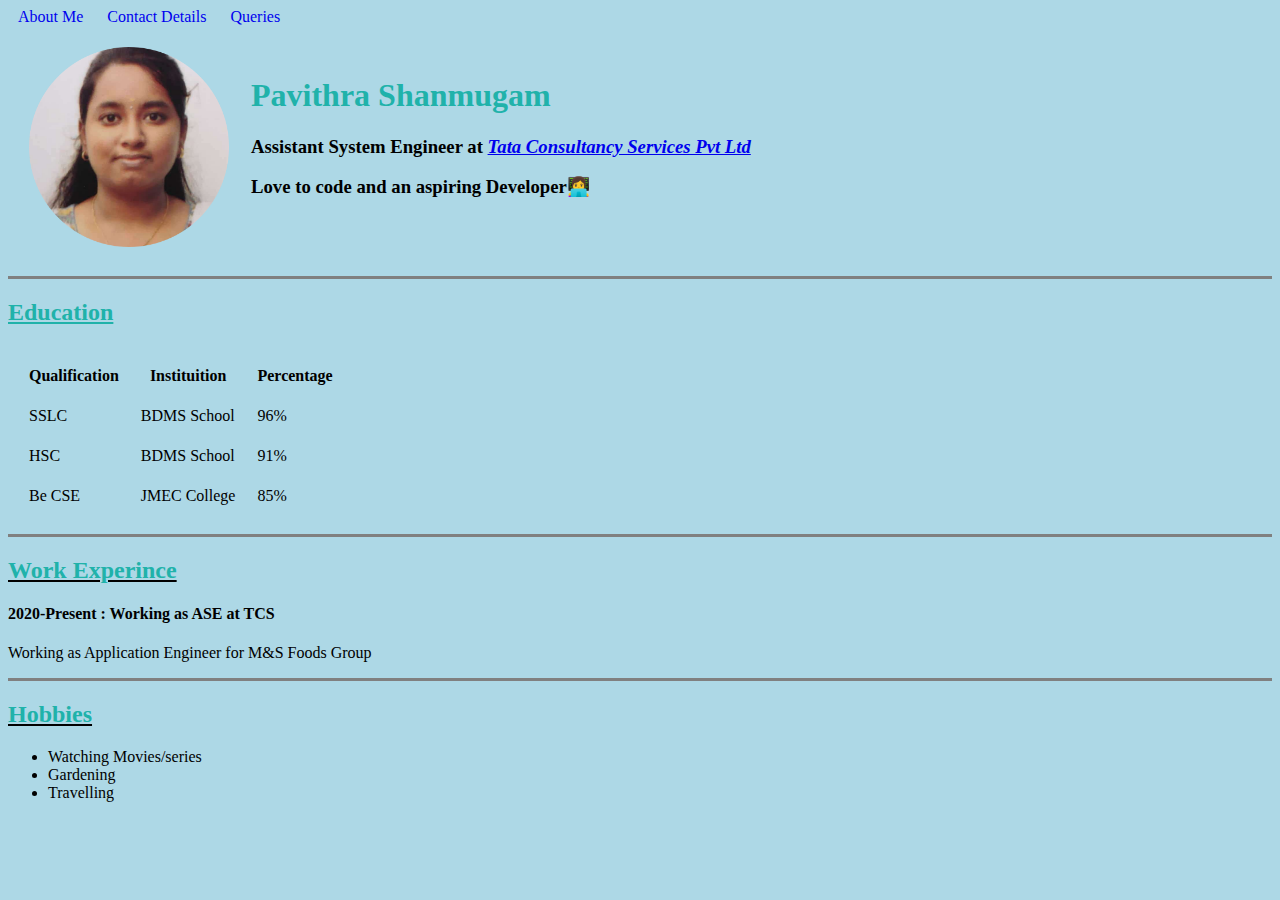
<file: index.html>
<html lang="en">
<head>
    <meta charset="UTF-8">
    <meta name="viewport" content="width=device-width, initial-scale=1.0">
    <link rel="stylesheet" href="pavithra.css">
    <title>Pavithra Shanmugam</title>
</head>
<body>
    <table>
        <thead>
            

            <div>

               <a class="menu-bar" href="index.html"> About Me </a>
               <a class="menu-bar" href="Contact-Details.html"> Contact Details 
                <a class="menu-bar" href="Queries.html"> Queries </a>
         </div>
            
            
            
        </thead>
        <tbody>
            <table cellSpacing="20 px">
                <tr>
                    <td><img src="circle-cropped.png" alt="Pavithra Shanmugam Image" height="200" width=200></td>
                    <td>
                        <h1>Pavithra Shanmugam</h1>
                        <h3>Assistant System Engineer at <em><strong><a href="https://www.tcs.com/">Tata Consultancy Services Pvt Ltd</a></strong></em></h3>
                        <h3>Love to code and an aspiring Developer👩‍💻</h3>
                    </td>
                </tr>
            </table>
            <hr size="3" noshade="noshade">
            
            <h2><u>Education</u></h2></td>
           <table cellspacing="20">
                <tr>
                    <th scope="col">Qualification</th>
                    <th scope="col">Instituition</th>
                    <th scope="col">Percentage</th>
                </tr>
                <tr>
                    <td>SSLC</td>
                    <td>BDMS School</td>
                    <td>96%</td>
                </tr>
                <tr>
                    <td>HSC</td>
                    <td>BDMS School</td>
                    <td>91%</td>
                </tr>
                <tr>
                    <td>Be CSE</td>
                    <td>JMEC College</td>
                    <td>85%</td>
                </tr>
    
            </table>
       
            <hr size="3" noshade="noshade">
           <u> <h2>Work Experince</h2></u>
          <h4><p>2020-Present : Working as ASE at TCS</p></h4>
            <p padding=5>Working as Application Engineer for M&S Foods Group</p>
            <hr size="3" noshade="noshade">
            <u><h2>Hobbies</h2></u>
            <ul>
                <li>Watching Movies/series</li>
                <li>Gardening</li>
                <li>Travelling</li>
            </ul>
            
           

        </tbody>
       
   
</body>
</html>
</file>
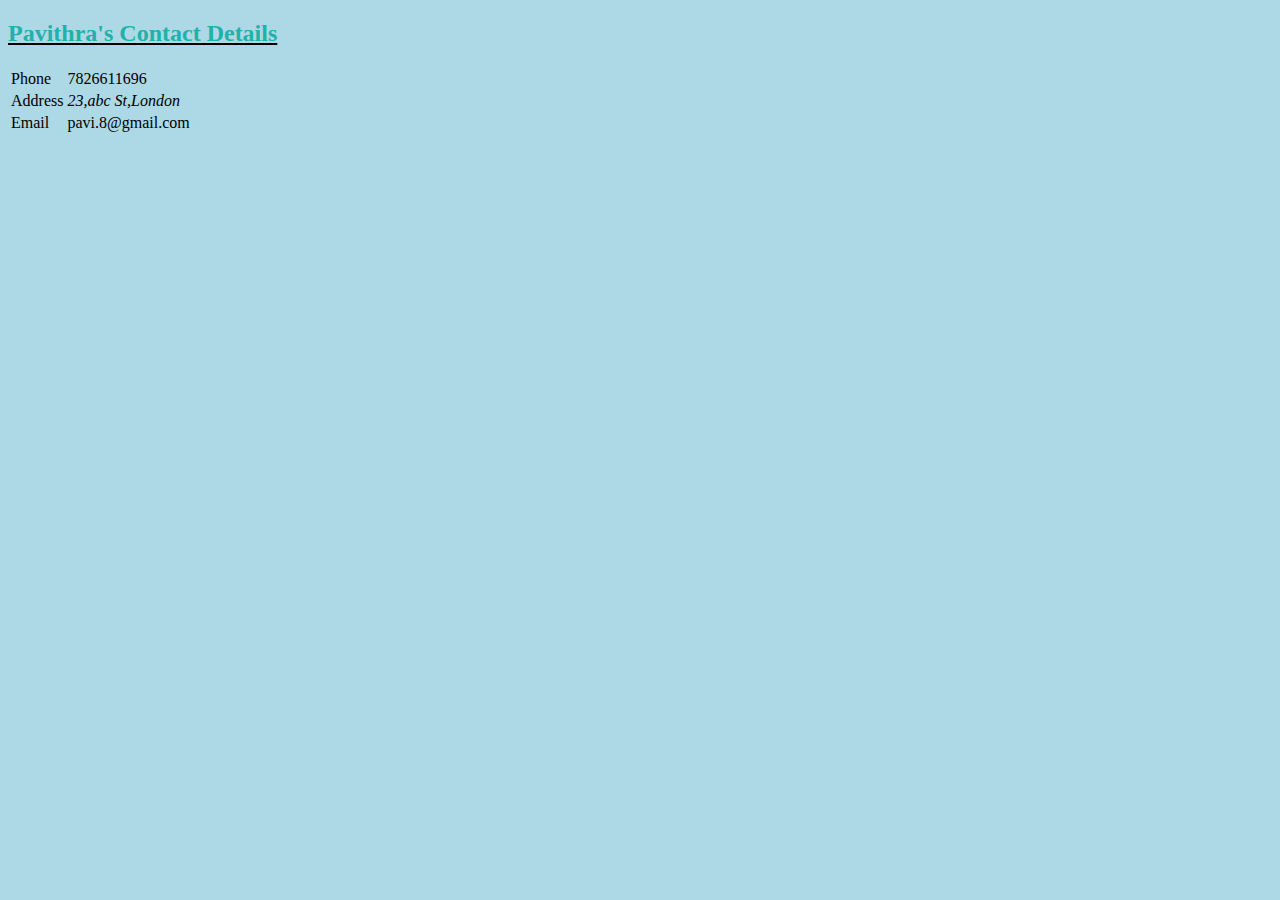
<file: Contact-Details.html>
<!DOCTYPE html>
<html>
    <head>
        <link rel="stylesheet" href="pavithra.css">
    </head>
    <body>
        <u><h2>Pavithra's Contact Details</h2></u>
        <table>
            <tr>
                <td>Phone</td>
                <td>7826611696</td>
            </tr>
            <tr>
                <td>Address</td>
                <td><Address>23,abc St,London</Address></td>
            </tr>
            <tr>
                <td>Email</td>
                <td>pavi.8@gmail.com</td>
            </tr>
        </table>
    </body>
</html>
</file>
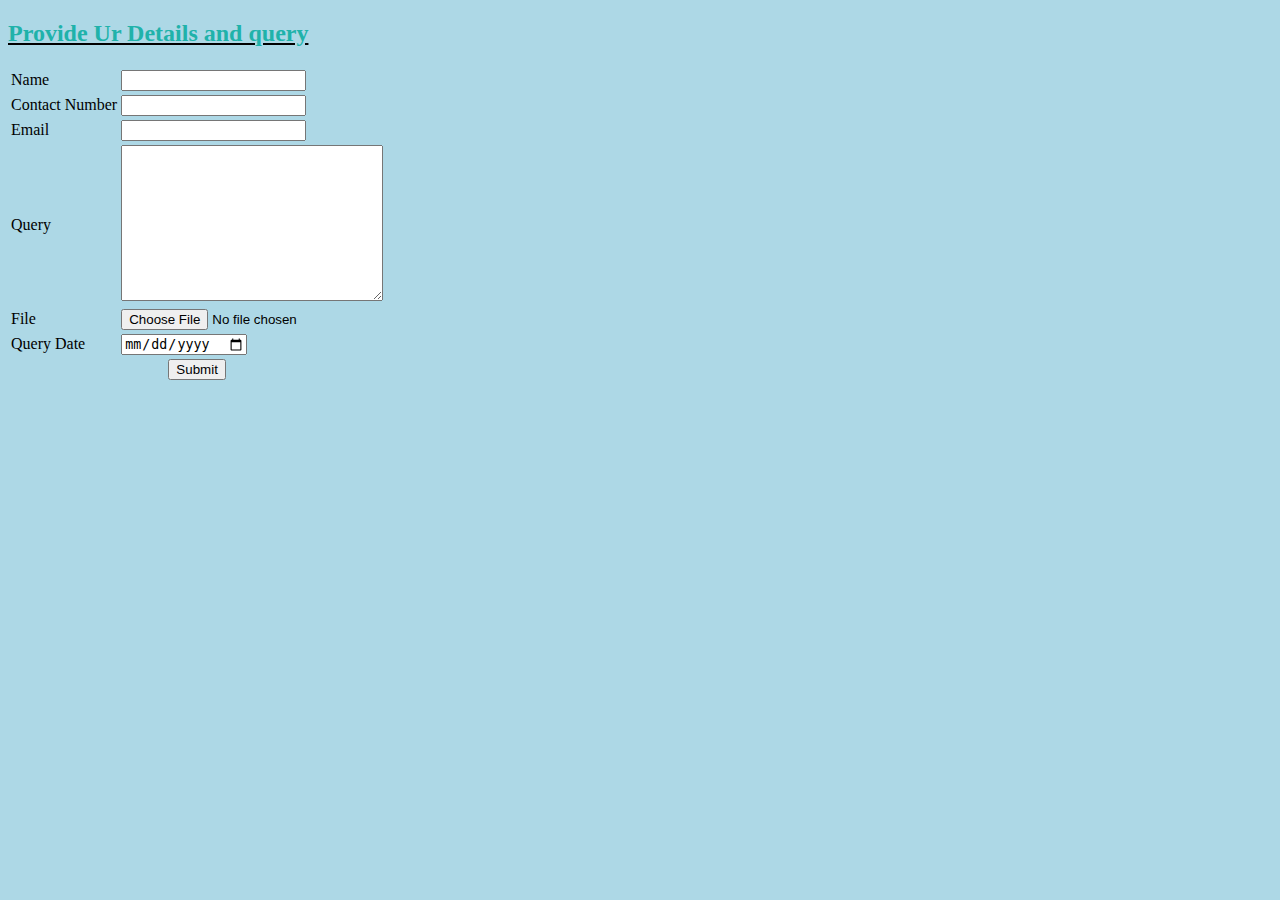
<file: Queries.html>
<!DOCTYPE html>
<html lang="en">
<head>
    <meta charset="UTF-8">
    <meta name="viewport" content="width=device-width, initial-scale=1.0">
    <link rel="stylesheet" href="pavithra.css">
    <title>Queries</title>
</head>
<body>
    <u><h2>Provide Ur Details and query</h2></u>
    <form action="mailto:shanpavi2016@gmail.com">
    <table>
        
     <tr>
         <td><label>Name</label></td>
         <td><input type="text" required></td>
    </tr>
    <tr>
    <td><label>Contact Number</label></td>
    <td><input type="tel"  required></td>
    </tr>
    <tr>
        <td><label>Email</label></td>
        <td> <input type="email" name="" id="" required></td>
    </tr>
    <tr>
        <td>Query</td>
        <td><textarea name="Message/Query" id="" cols="30" rows="10" required></textarea></td>
    </tr>
    <tr>
        <td>File</td>
        <td><input type="file" name="" id=""></td>
    </tr>
    <tr>
        <td>Query Date</td>
        <td><input type="date" name="" id=""></td>
    </tr>
    <tr>
        <td colspan="2" align="center"><input type="submit"></td>
    </tr>
    
</table>
</form>
</body>
</html>
</file>
<file: pavithra.css>
body
{
    background-color:lightblue;
}
h1,h2{
    color:lightseagreen;

}

table#menu
{
    list-style-type: none;
    display: flex;
    color: blanchedalmond;
    float: right;
    
    
}

li#menu
{
    float: left;
    display: flex;
    color: blanchedalmond;
    text-align: center;
    padding: 16px;
    text-decoration: none;
}

a#menu
{
    display: inline;
    color: blanchedalmond;
    text-align: center;
    padding: 16px;
    text-decoration: none;
}

.menu-bar
{
    
    margin:10px 20px 10px 20px;
    text-decoration: none;
    margin: 10px;
    text-align: center;
    font-size: 16px;
}
</file>
